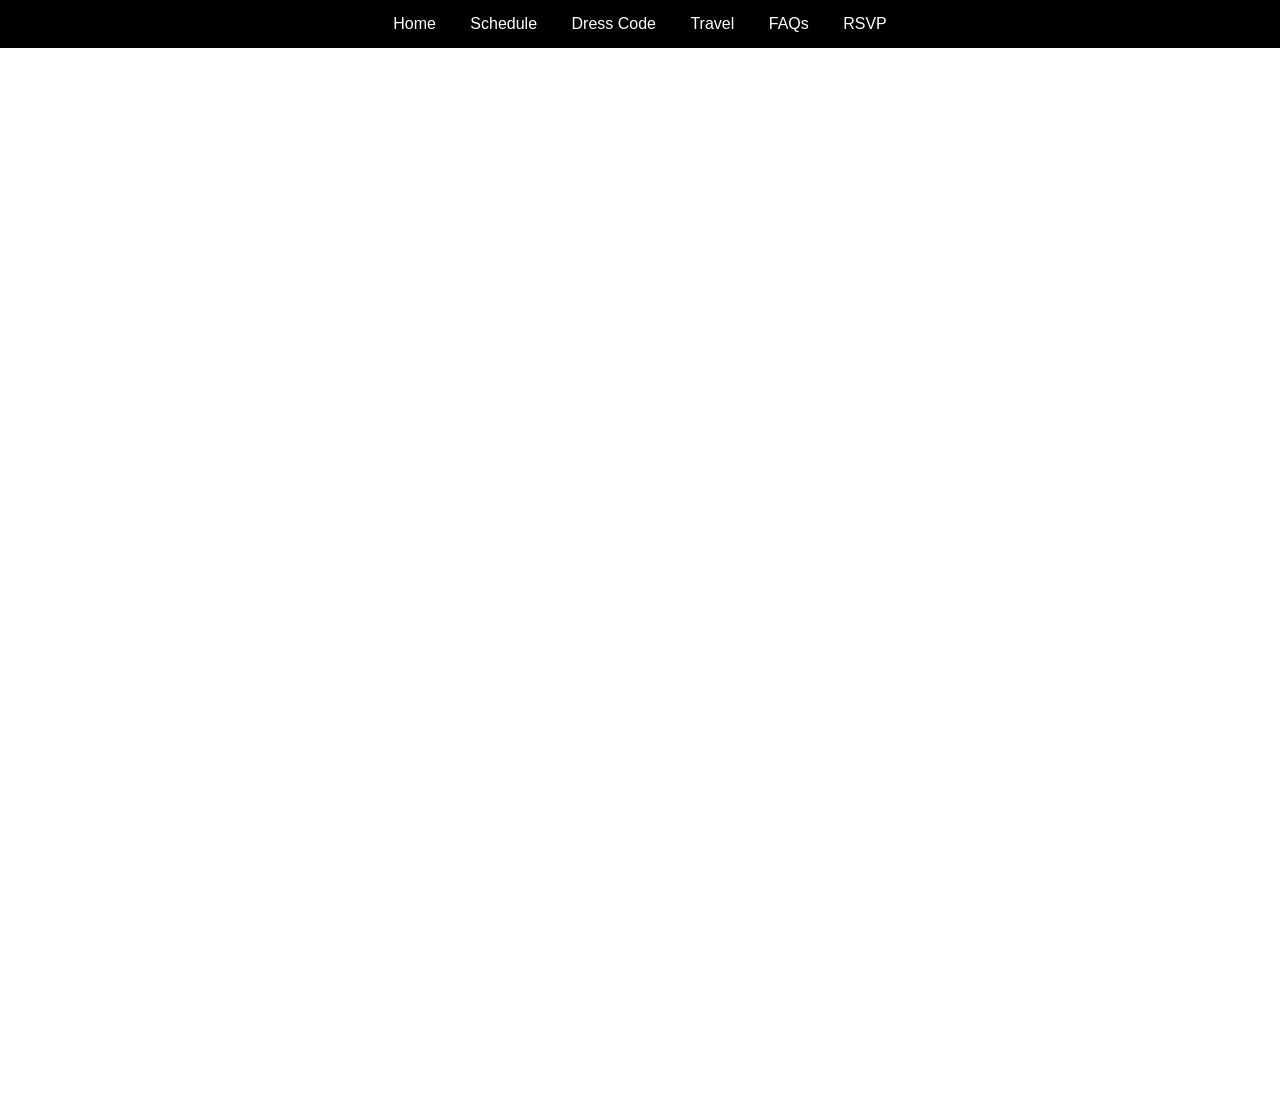
<file: index.html>
<!DOCTYPE html>
<html lang="en">
<head>
  <meta charset="UTF-8">
  <title>Wedding</title>
  <link rel="stylesheet" href="styles.css">
</head>

<body>

<nav>
  <a href="index.html">Home</a>
  <a href="schedule.html">Schedule</a>
  <a href="dress.html">Dress Code</a>
  <a href="travel.html">Travel</a>
  <a href="faq.html">FAQs</a>
  <a href="rsvp.html">RSVP</a>
</nav>

<section class="hero">
  <div class="slide active" style="background-image:url('https://images.unsplash.com/photo-1519741497674-611481863552');"></div>
  <div class="slide" style="background-image:url('https://images.unsplash.com/photo-1520854221256-17451cc331bf');"></div>

  <div class="hero-text">
    <h1>Your Names</h1>
    <p>Your Wedding Date</p>
  </div>
</section>

<script src="script.js"></script>

</body>
</html>
</file>
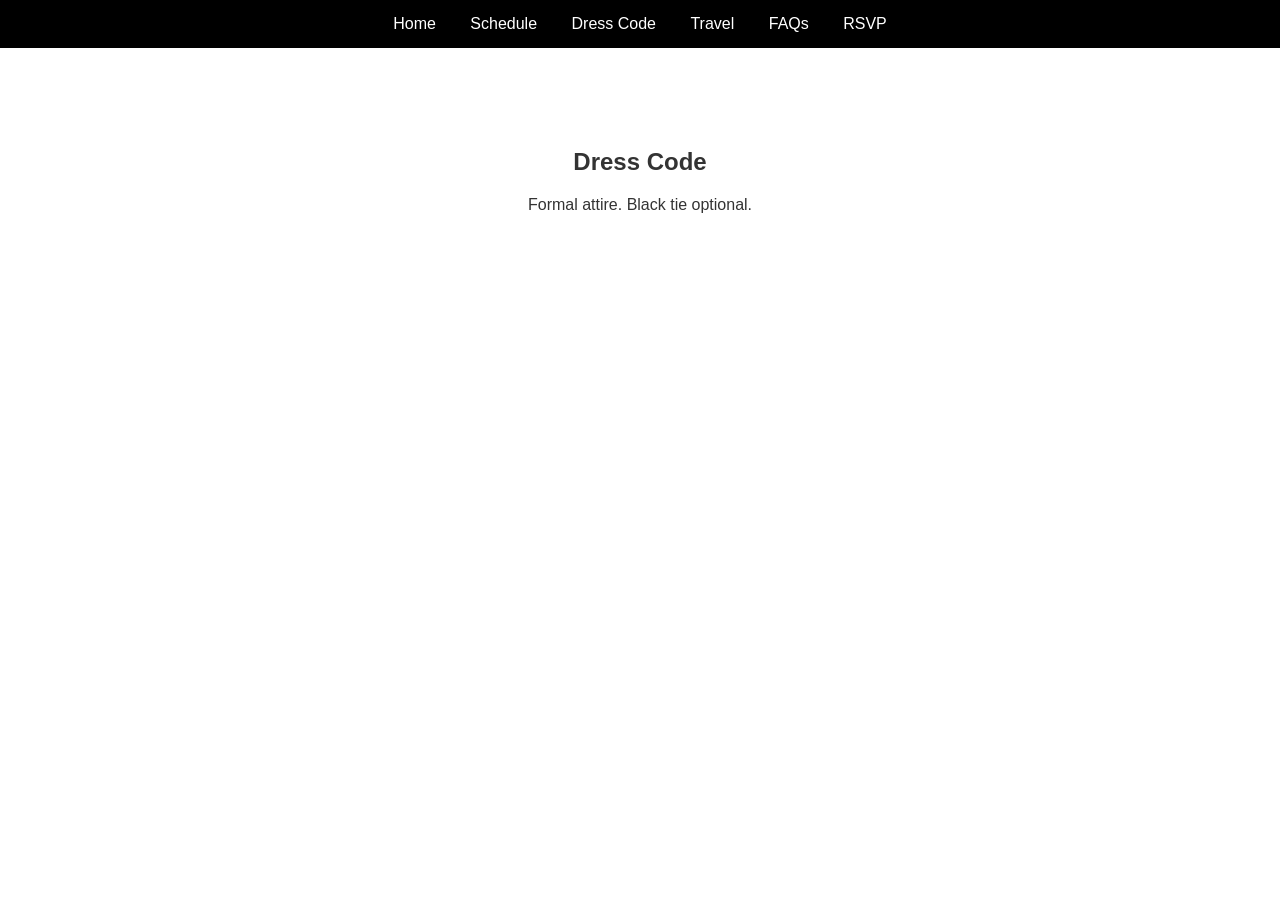
<file: dress.html>
<!DOCTYPE html>
<html lang="en">
<head>
  <meta charset="UTF-8">
  <title>Dress Code</title>
  <link rel="stylesheet" href="styles.css">
</head>

<body>

<nav>
  <a href="index.html">Home</a>
  <a href="schedule.html">Schedule</a>
  <a href="dress.html">Dress Code</a>
  <a href="travel.html">Travel</a>
  <a href="faq.html">FAQs</a>
  <a href="rsvp.html">RSVP</a>
</nav>

<section>
  <h2>Dress Code</h2>
  <p>Formal attire. Black tie optional.</p>
</section>

</body>
</html>
</file>
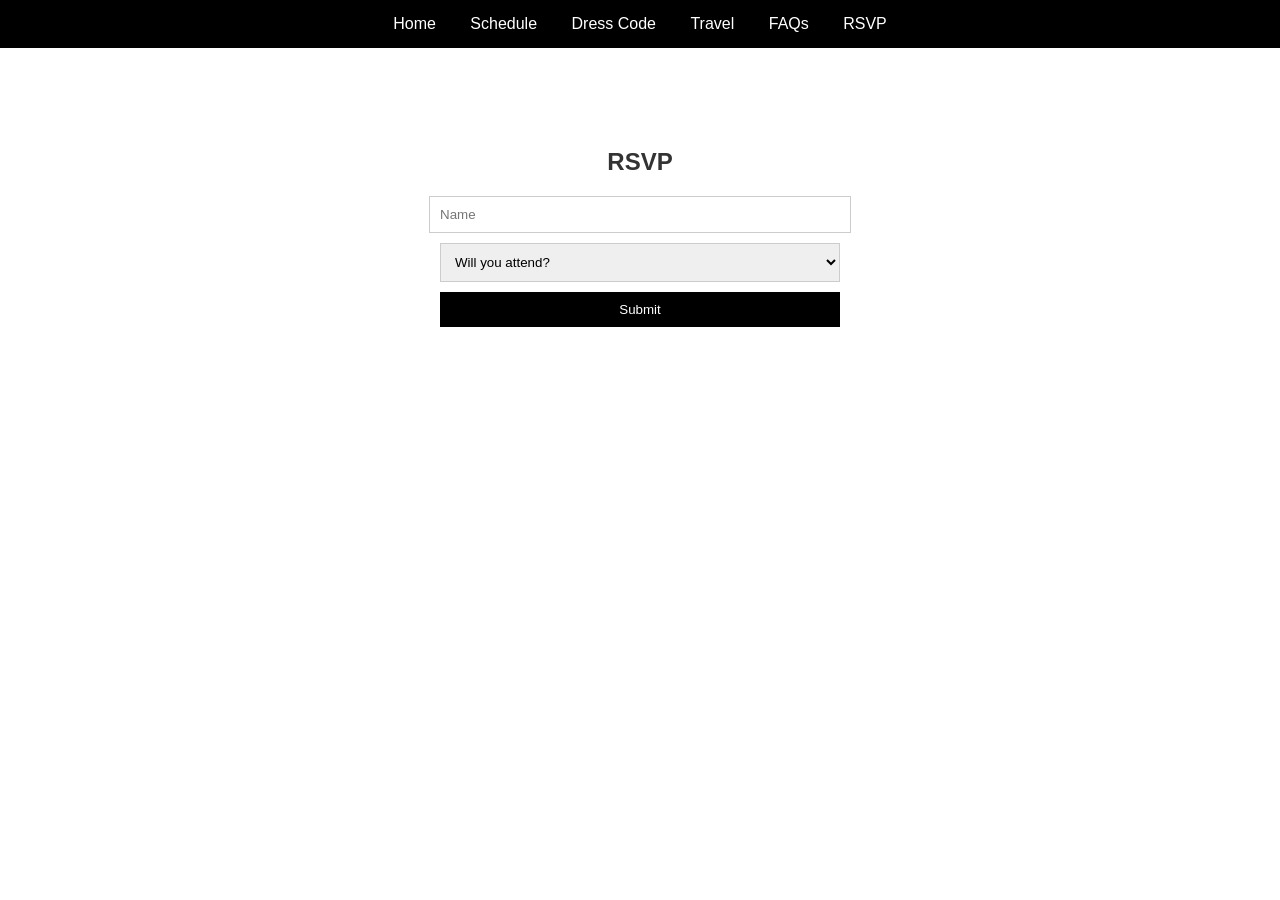
<file: rsvp.html>
<!DOCTYPE html>
<html lang="en">
<head>
  <meta charset="UTF-8">
  <title>RSVP</title>
  <link rel="stylesheet" href="styles.css">
</head>

<body>

<nav>
  <a href="index.html">Home</a>
  <a href="schedule.html">Schedule</a>
  <a href="dress.html">Dress Code</a>
  <a href="travel.html">Travel</a>
  <a href="faq.html">FAQs</a>
  <a href="rsvp.html">RSVP</a>
</nav>

<section>
  <h2>RSVP</h2>

  <form>
    <input type="text" placeholder="Name" required>

    <select required>
      <option value="">Will you attend?</option>
      <option>Attending</option>
      <option>Not Attending</option>
    </select>

    <button type="submit">Submit</button>
  </form>

</section>

</body>
</html>
</file>
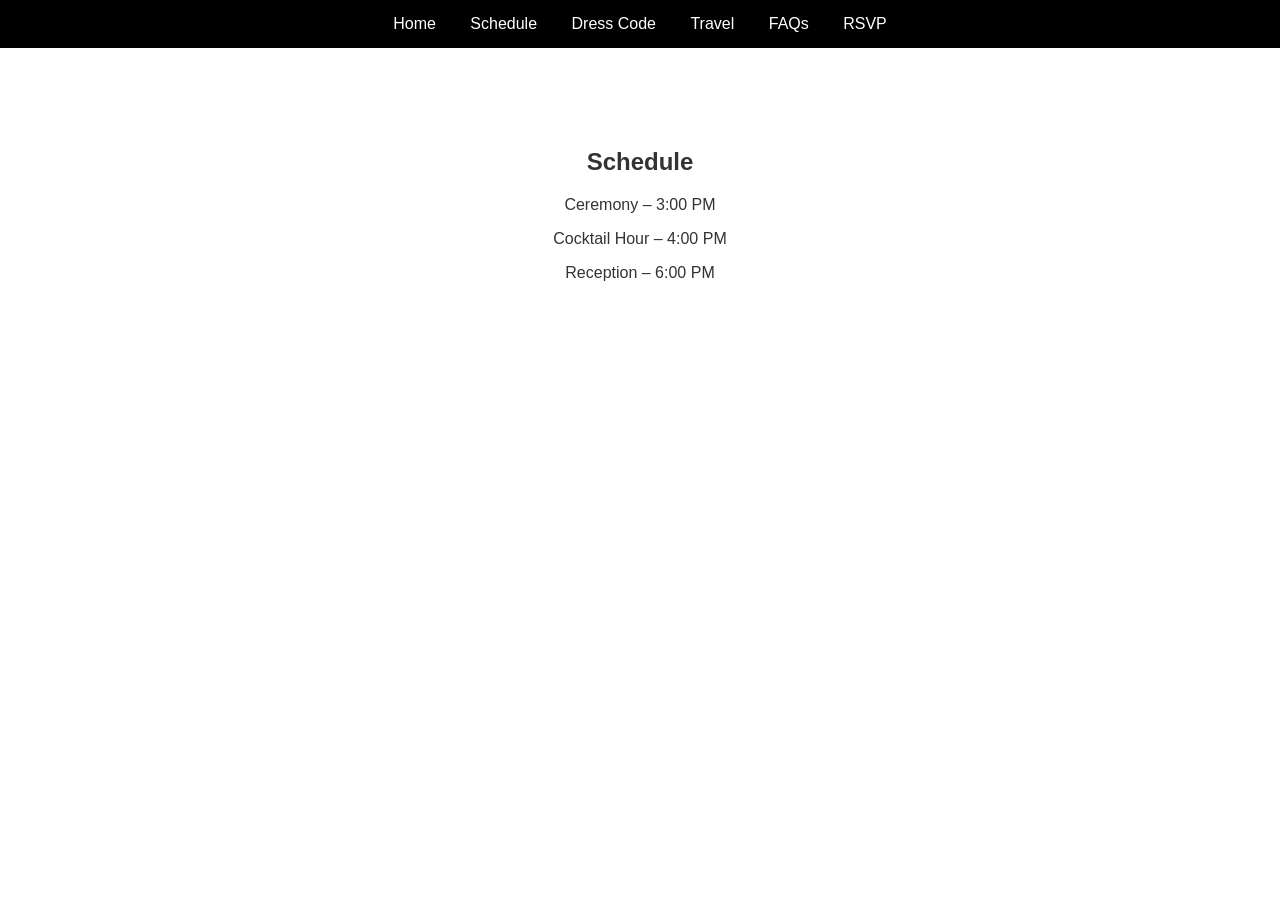
<file: schedule.html>
<!DOCTYPE html>
<html lang="en">
<head>
  <meta charset="UTF-8">
  <title>Schedule</title>
  <link rel="stylesheet" href="styles.css">
</head>

<body>

<nav>
  <a href="index.html">Home</a>
  <a href="schedule.html">Schedule</a>
  <a href="dress.html">Dress Code</a>
  <a href="travel.html">Travel</a>
  <a href="faq.html">FAQs</a>
  <a href="rsvp.html">RSVP</a>
</nav>

<section>
  <h2>Schedule</h2>
  <p>Ceremony – 3:00 PM</p>
  <p>Cocktail Hour – 4:00 PM</p>
  <p>Reception – 6:00 PM</p>
</section>

</body>
</html>
</file>
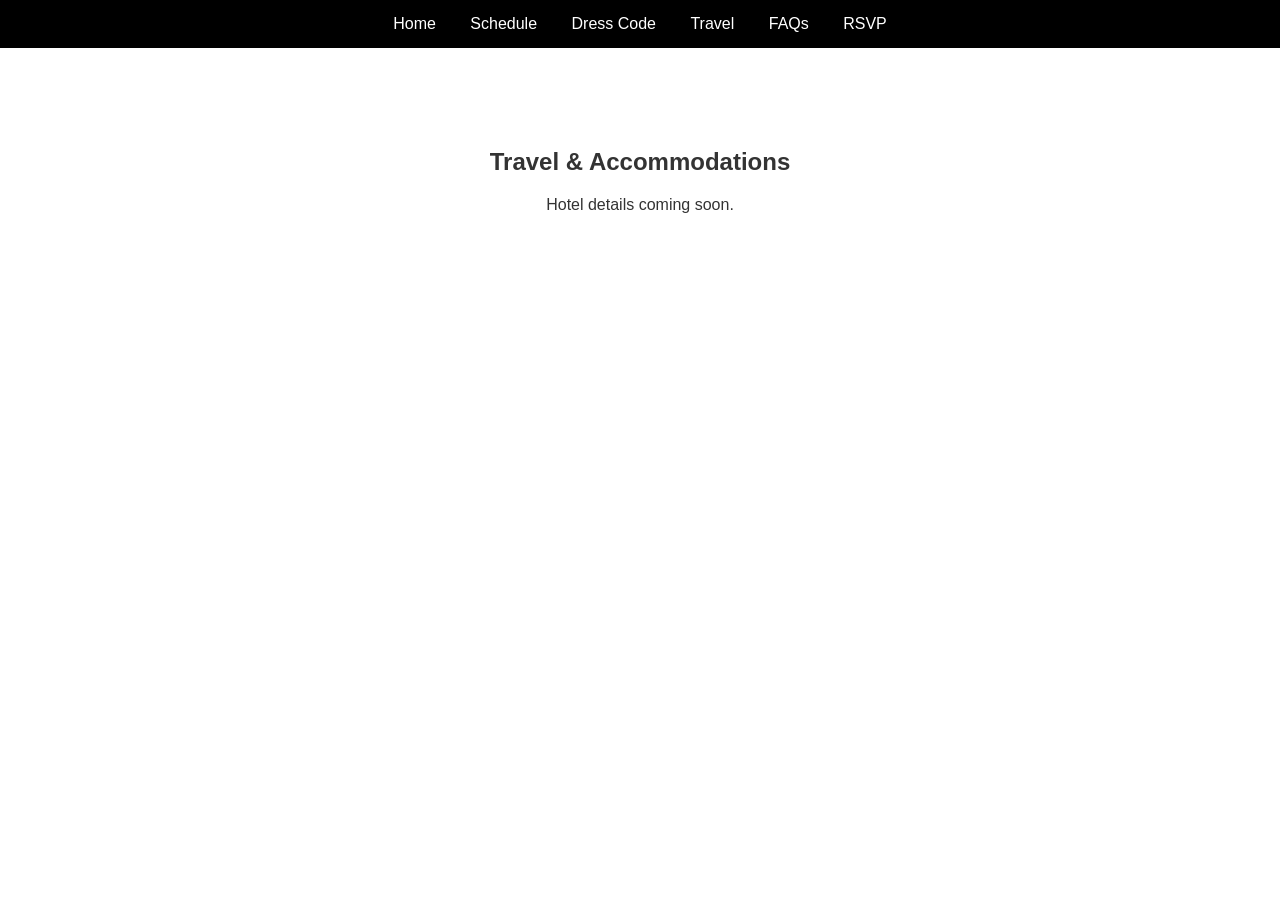
<file: travel.html>
<!DOCTYPE html>
<html lang="en">
<head>
  <meta charset="UTF-8">
  <title>Travel</title>
  <link rel="stylesheet" href="styles.css">
</head>

<body>

<nav>
  <a href="index.html">Home</a>
  <a href="schedule.html">Schedule</a>
  <a href="dress.html">Dress Code</a>
  <a href="travel.html">Travel</a>
  <a href="faq.html">FAQs</a>
  <a href="rsvp.html">RSVP</a>
</nav>

<section>
  <h2>Travel & Accommodations</h2>
  <p>Hotel details coming soon.</p>
</section>

</body>
</html>
</file>
<file: styles.css>
body {
  margin: 0;
  font-family: Arial, sans-serif;
  color: #333;
}

/* NAVBAR */
nav {
  background: black;
  padding: 15px;
  text-align: center;
}
nav a {
  color: white;
  margin: 0 15px;
  text-decoration: none;
}
nav a:hover {
  opacity: 0.7;
}

/* SECTIONS */
section {
  padding: 80px 20px;
  text-align: center;
}

/* HERO */
.hero {
  height: 100vh;
  position: relative;
  overflow: hidden;
}

.slide {
  position: absolute;
  width: 100%;
  height: 100%;
  background-size: cover;
  background-position: center;
  opacity: 0;
  transition: opacity 1.5s ease-in-out;
}

.slide.active {
  opacity: 1;
}

/* HERO TEXT */
.hero-text {
  position: absolute;
  top: 50%;
  left: 50%;
  transform: translate(-50%, -50%);
  color: white;
  text-align: center;
}

/* FAQ */
.faq-question {
  cursor: pointer;
  margin-top: 15px;
  font-weight: bold;
}

.faq-answer {
  display: none;
  margin-bottom: 10px;
}

/* FORM */
input, select, button {
  display: block;
  width: 80%;
  max-width: 400px;
  margin: 10px auto;
  padding: 10px;
  border: 1px solid #ccc;
}

button {
  background: black;
  color: white;
  border: none;
  cursor: pointer;
}

button:hover {
  opacity: 0.8;
}
</file>
